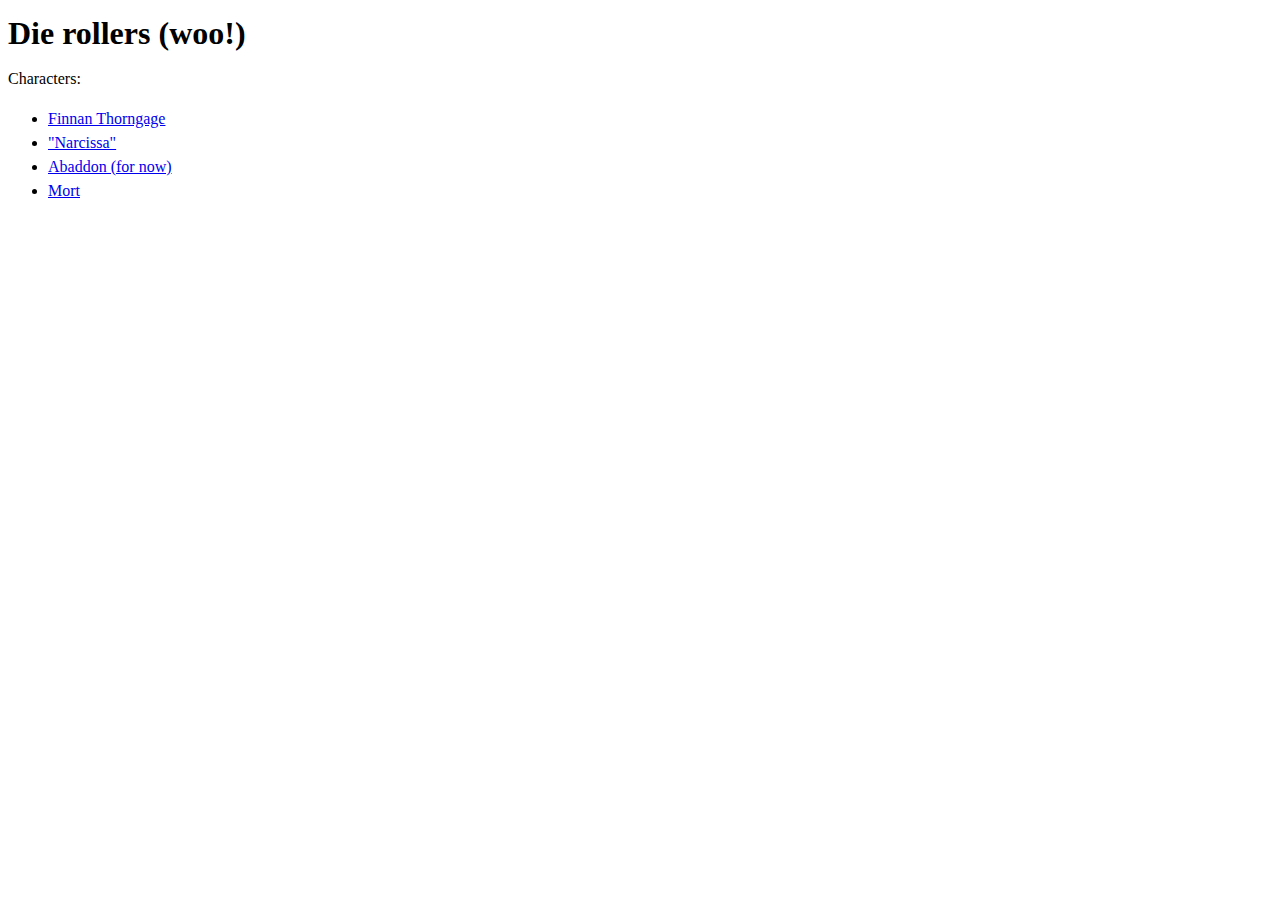
<file: index.html>
<!DOCTYPE html>
<html lang="en">

<head>
    <meta charset="UTF-8">
    <meta http-equiv="X-UA-Compatible" content="IE=edge">
    <meta name="viewport" content="width=device-width, initial-scale=1.0">
    <title>D&D Rolls</title>
    <link rel="stylesheet" href="style.css">
</head>
<body>
    <h1>Die rollers (woo!)</h1>
    <div>Characters:</div>
    <ul>
        <li><a href="finnan/">Finnan Thorngage</a></li>
        <li><a href="narcissa/">"Narcissa"</a></li>
        <li><a href="abaddon/">Abaddon (for now)</a></li>
        <li><a href="mort">Mort</a></li>
    </ul>
</body>
</html
</file>
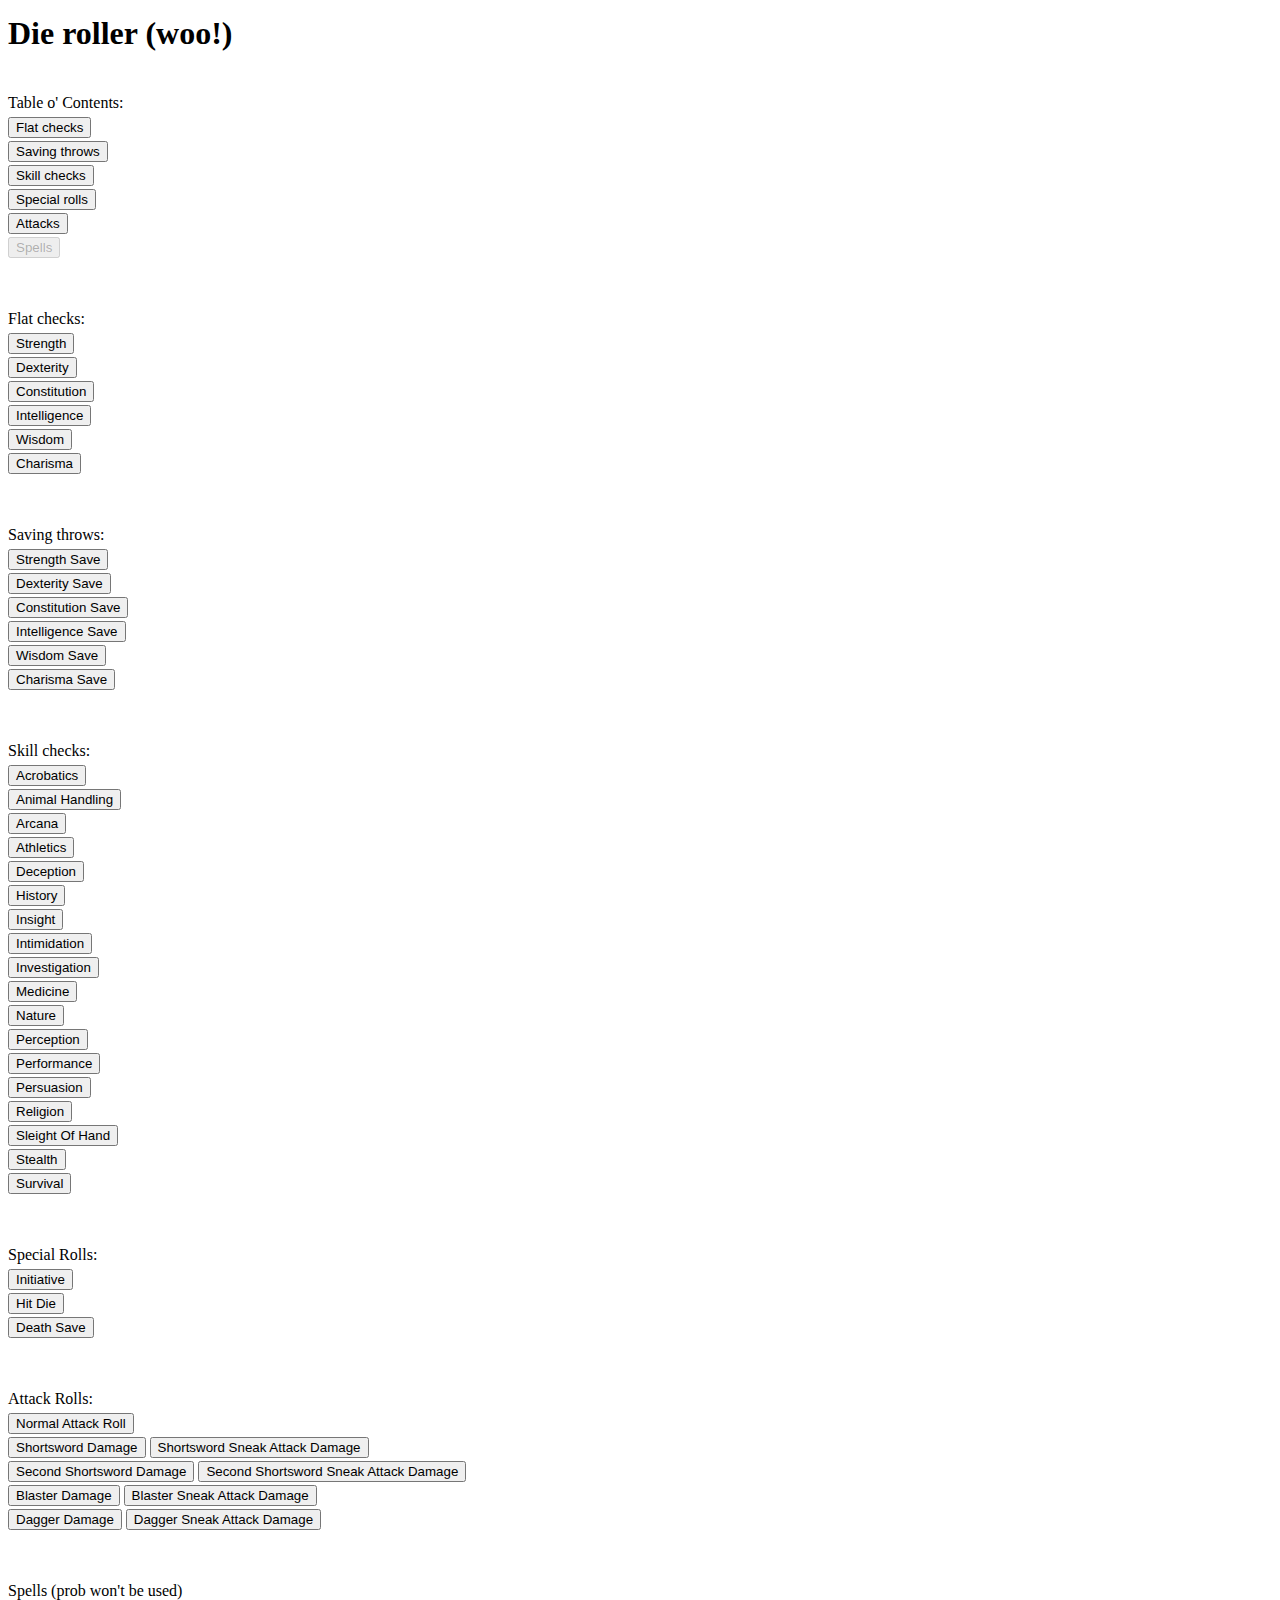
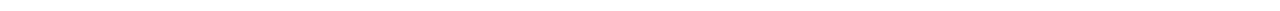
<file: finnan.html>
<!DOCTYPE html>
<html lang="en">

<head>
    <meta charset="UTF-8">
    <meta http-equiv="X-UA-Compatible" content="IE=edge">
    <meta name="viewport" content="width=device-width, initial-scale=1.0">
    <title>D&D Rolls</title>
    <link rel="stylesheet" href="style.css">
</head>

<body>
    <h1>Die roller (woo!)</h1><br>

    <div>Table o' Contents:</div>
    <button type="button" id="flatJump">Flat checks</button><br>
    <button type="button" id="saveJump">Saving throws</button><br>
    <button type="button" id="skillJump">Skill checks</button><br>
    <button type="button" id="specialJump">Special rolls</button><br>
    <button type="button" id="attackJump">Attacks</button><br>
    <button type="button" id="spellJump" disabled>Spells</button><br><br><br>

    <div id="flatBookmark">Flat checks:</div>
    <button type="button" id="strFlat">Strength</button><br>
    <button type="button" id="dexFlat">Dexterity</button><br>
    <button type="button" id="conFlat">Constitution</button><br>
    <button type="button" id="intFlat">Intelligence</button><br>
    <button type="button" id="wisFlat">Wisdom</button><br>
    <button type="button" id="chaFlat">Charisma</button><br><br><br>

    <div id="saveBookmark">Saving throws:</div>
    <button type="button" id="strSave">Strength Save</button><br>
    <button type="button" id="dexSave">Dexterity Save</button><br>
    <button type="button" id="conSave">Constitution Save</button><br>
    <button type="button" id="intSave">Intelligence Save</button><br>
    <button type="button" id="wisSave">Wisdom Save</button><br>
    <button type="button" id="chaSave">Charisma Save</button><br><br><br>

    <div id="skillBookmark">Skill checks:</div>
    <button type="button" id="acrobatics">Acrobatics</button><br>
    <button type="button" id="animalHandling">Animal Handling</button><br>
    <button type="button" id="arcana">Arcana</button><br>
    <button type="button" id="athletics">Athletics</button><br>
    <button type="button" id="deception">Deception</button><br>
    <button type="button" id="history">History</button><br>
    <button type="button" id="insight">Insight</button><br>
    <button type="button" id="intimidation">Intimidation</button><br>
    <button type="button" id="investigation">Investigation</button><br>
    <button type="button" id="medicine">Medicine</button><br>
    <button type="button" id="nature">Nature</button><br>
    <button type="button" id="perception">Perception</button><br>
    <button type="button" id="performance">Performance</button><br>
    <button type="button" id="persuasion">Persuasion</button><br>
    <button type="button" id="religion">Religion</button><br>
    <button type="button" id="sleightOfHand">Sleight Of Hand</button><br>
    <button type="button" id="stealth">Stealth</button><br>
    <button type="button" id="survival">Survival</button><br><br><br>

    <div id="specialBookmark">Special Rolls:</div>
    <button type="button" id="initiative">Initiative</button><br>
    <button type="button" id="hitDie">Hit Die</button><br>
    <button type="button" id="deathSave">Death Save</button><br><br><br>

    <div id="attackBookmark">Attack Rolls:</div>
    <button type="button" id="normalAttack">Normal Attack Roll</button><br>
    <button type="button" id="shortsword">Shortsword Damage</button>
    <button type="button" id="shortswordSneak">Shortsword Sneak Attack Damage</button><br>
    <button type="button" id="shortswordSecond">Second Shortsword Damage</button>
    <button type="button" id="shortswordSecondSneak">Second Shortsword Sneak Attack Damage</button><br>
    <button type="button" id="blaster">Blaster Damage</button>
    <button type="button" id="blasterSneak">Blaster Sneak Attack Damage</button><br>
    <button type="button" id="dagger">Dagger Damage</button>
    <button type="button" id="daggerSneak">Dagger Sneak Attack Damage</button><br><br><br>

    <div id="spellBookmark">Spells (prob won't be used)</div>



    <script src="finnan.js"></script>
</body>

</html>
</file>
<file: style.css>
body {
  line-height: 150%;
}
</file>
